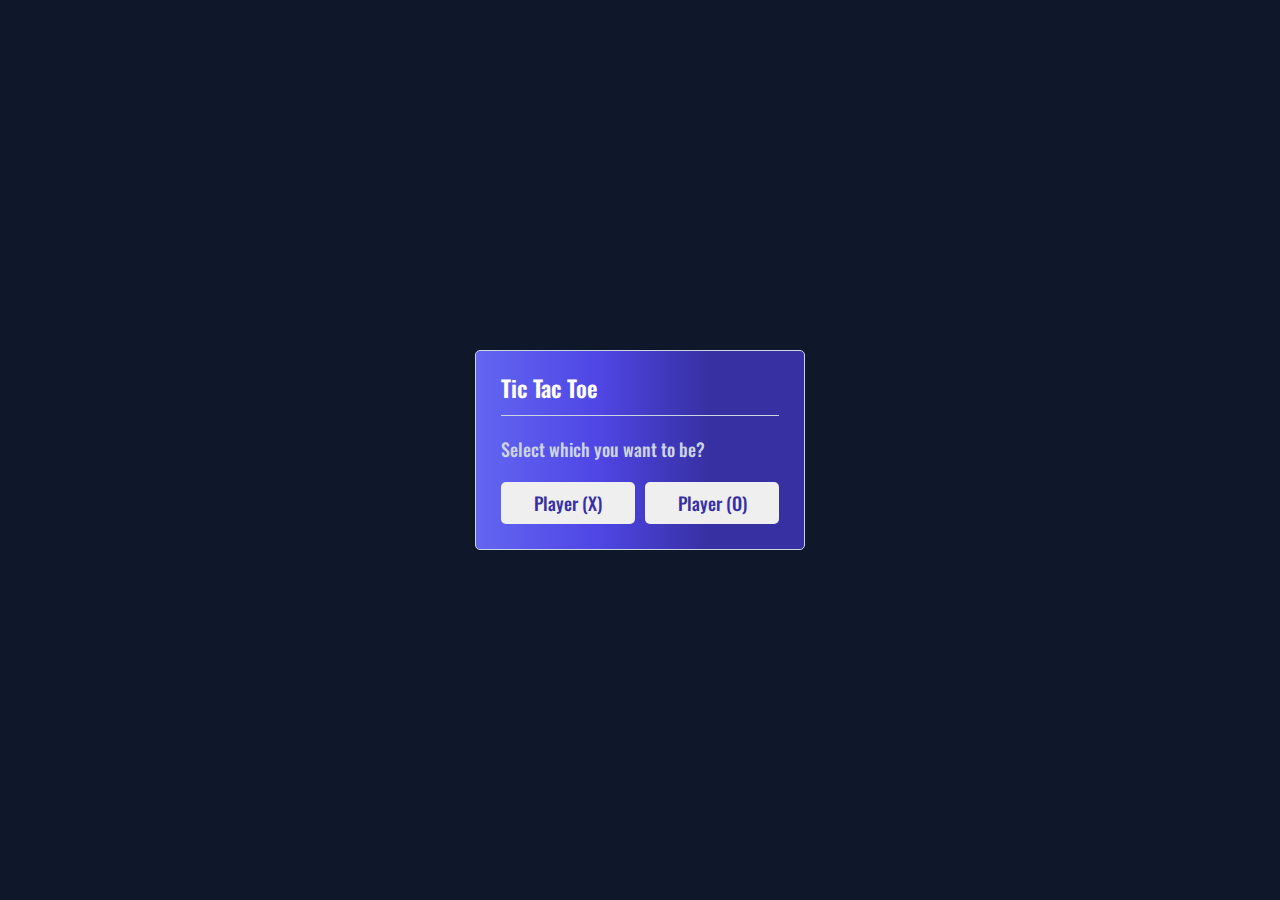
<file: Day-1-2-3/Tic-Tac-Toe/index.html>
<!DOCTYPE html>
<html lang="en">

<head>
    <meta charset="UTF-8">
    <meta http-equiv="X-UA-Compatible" content="IE=edge">
    <meta name="viewport" content="width=device-width, initial-scale=1.0">
    <title>Tic-Tac-Toe</title>
    <link rel="stylesheet" href="style.css">
    <link rel="stylesheet" href="https://cdnjs.cloudflare.com/ajax/libs/font-awesome/6.2.0/css/all.min.css"
        integrity="sha512-xh6O/CkQoPOWDdYTDqeRdPCVd1SpvCA9XXcUnZS2FmJNp1coAFzvtCN9BmamE+4aHK8yyUHUSCcJHgXloTyT2A=="
        crossorigin="anonymous" referrerpolicy="no-referrer" />
</head>

<body>
    <img class="celebrate" src="confetti-40.webp" alt="let's celebrate">
    <!-- select box -->
    <div class="select-box">
        <header>Tic Tac Toe</header>
        <div class="content">
            <div class="title">Select which you want to be?</div>
            <div class="options">
                <button class="playerX">Player (X)</button>
                <button class="playerO">Player (O)</button>
            </div>
        </div>
    </div>

    <!-- playboard section -->
    <div class="play-board">
        <div class="details">
            <div class="players">
                <span class="Xturn">X's Turn</span>
                <span class="Oturn">O's Turn</span>
                <div class="slider"></div>
            </div>
            <div class="play-area">
                <section>
                    <span class="box1"></span>
                    <span class="box2"></span>
                    <span class="box3"></span>
                </section>
                <section>
                    <span class="box4"></span>
                    <span class="box5"></span>
                    <span class="box6"></span>
                </section>
                <section>
                    <span class="box7"></span>
                    <span class="box8"></span>
                    <span class="box9"></span>
                </section>
            </div>
        </div>
    </div>

    <!-- result box -->
    <div class="result-box">
        <div class="won-text">Player <p>X</p> won the game!</div>
        <div class="btn">
            <button class="replay-btn">Replay</button>
        </div>
    </div>

    <script src="script.js"></script>
</body>

</html>
</file>
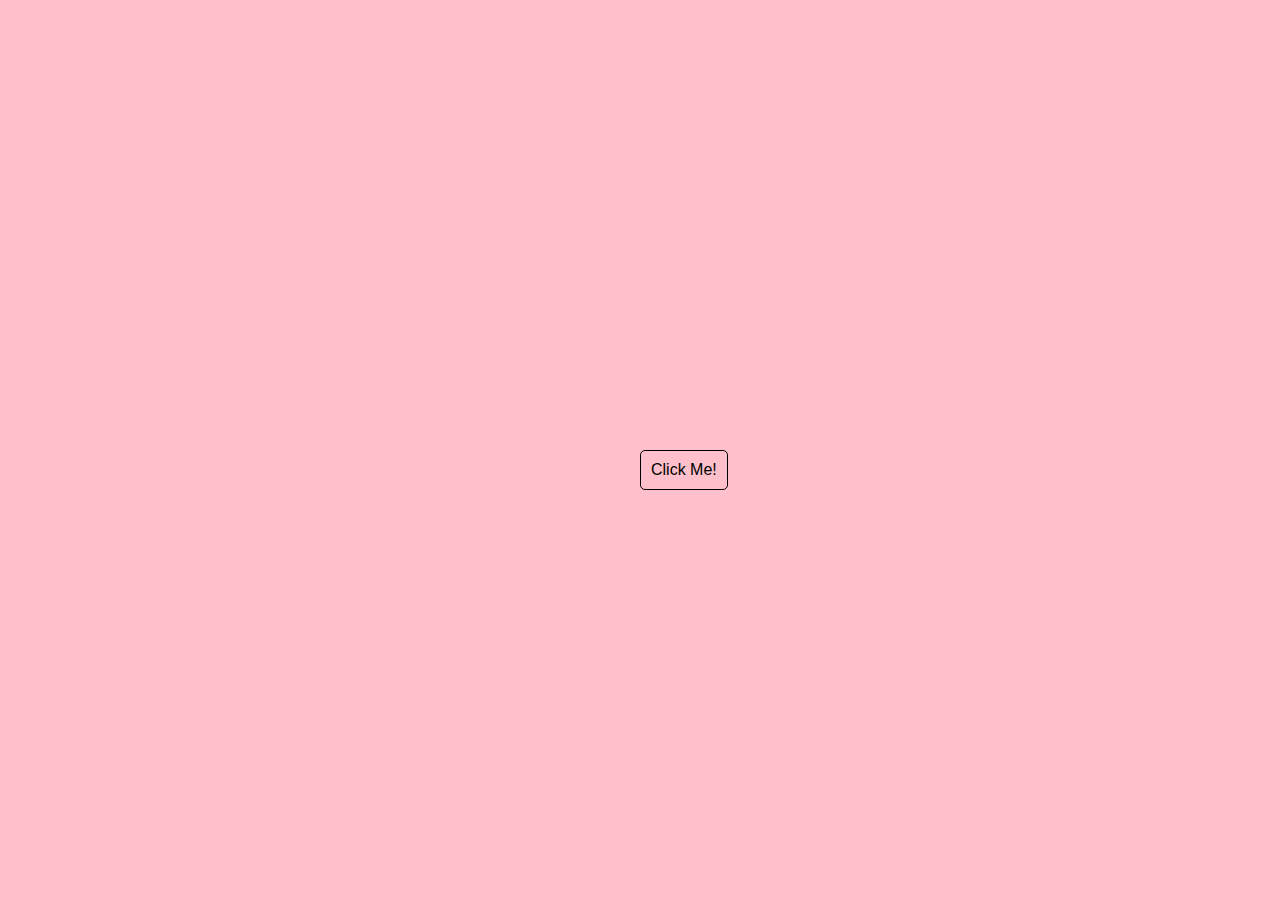
<file: Day-4/ChangeBackgroundColor/index.html>
<!DOCTYPE html>
<html lang="en">
<head>
    <meta charset="UTF-8">
    <meta http-equiv="X-UA-Compatible" content="IE=edge">
    <meta name="viewport" content="width=device-width, initial-scale=1.0">
    <title>Change Background Color Project</title>
    <link rel="stylesheet" href="style.css">
</head>
<body>
    <button id="clickMe">Click Me!</button>
    <script src="script.js"></script>
</body>
</html>
</file>
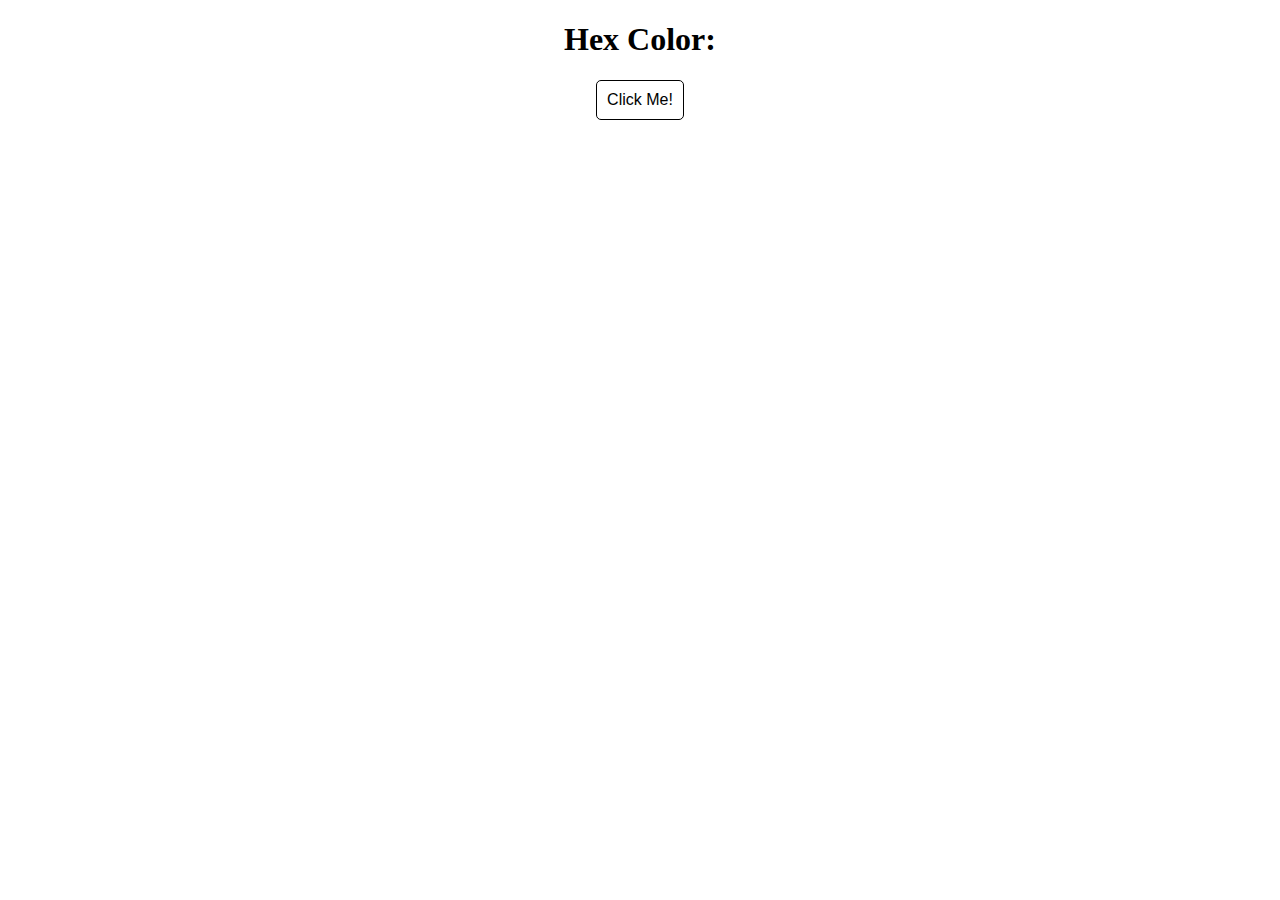
<file: Day-4/HexColorBackgroundChanger/index.html>
<!DOCTYPE html>
<html lang="en">
<head>
    <meta charset="UTF-8">
    <meta http-equiv="X-UA-Compatible" content="IE=edge">
    <meta name="viewport" content="width=device-width, initial-scale=1.0">
    <title>Hex-Color Background Changer Project</title>
    <link rel="stylesheet" href="style.css">
</head>
<body>
    <h1>Hex Color: <span id="hex-value"></span></h1>
    <button id="clickMe">Click Me!</button>
    <script src="script.js"></script>
</body>
</html>
</file>
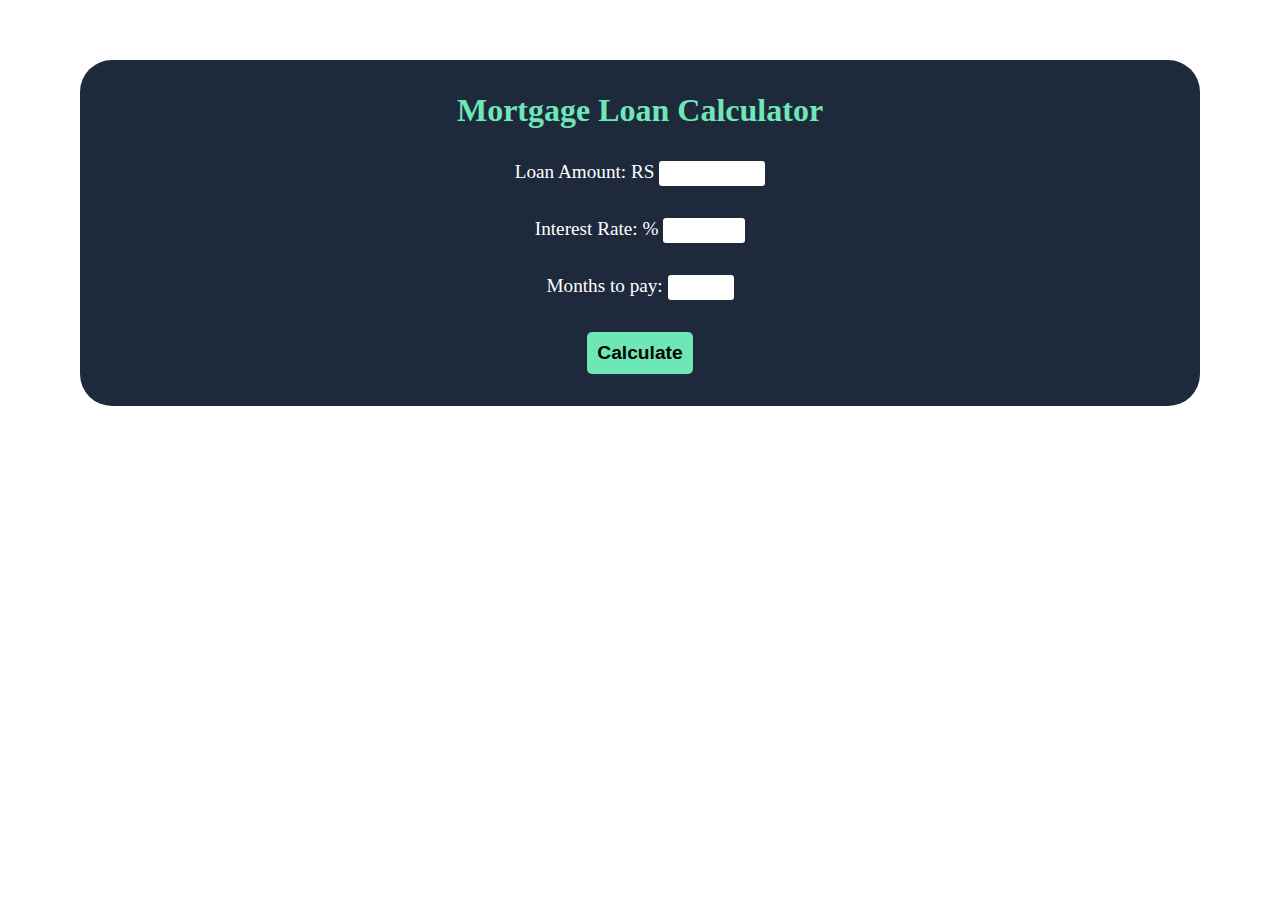
<file: Day-5/MortgageLoanCalculator/index.html>
<!DOCTYPE html>
<html lang="en">

<head>
    <meta charset="UTF-8">
    <meta http-equiv="X-UA-Compatible" content="IE=edge">
    <meta name="viewport" content="width=device-width, initial-scale=1.0">
    <title>Mortgage Loan Calculator</title>
    <link rel="stylesheet" href="style.css">
</head>

<body>
    <main>
        <h1>Mortgage Loan Calculator</h1>
        <div>
            <label for="amount">Loan Amount: RS </label>
            <input type="number" id="amount" min="1" max="10000000">
        </div>
        <div>
            <label for="interest-rate">Interest Rate: % </label>
            <input type="number" id="interest-rate" min="0" max="100" step="0.1">
        </div>
        <div>
            <label for="months">Months to pay: </label>
            <input type="number" id="months" min="1" max="600" step="1">
        </div>
        <button id="btn-calculate">Calculate</button>
        <h2 id="output"></h2>
        <p id="error"></p>
    </main>
    <script src="script.js"></script>
</body>

</html>
</file>
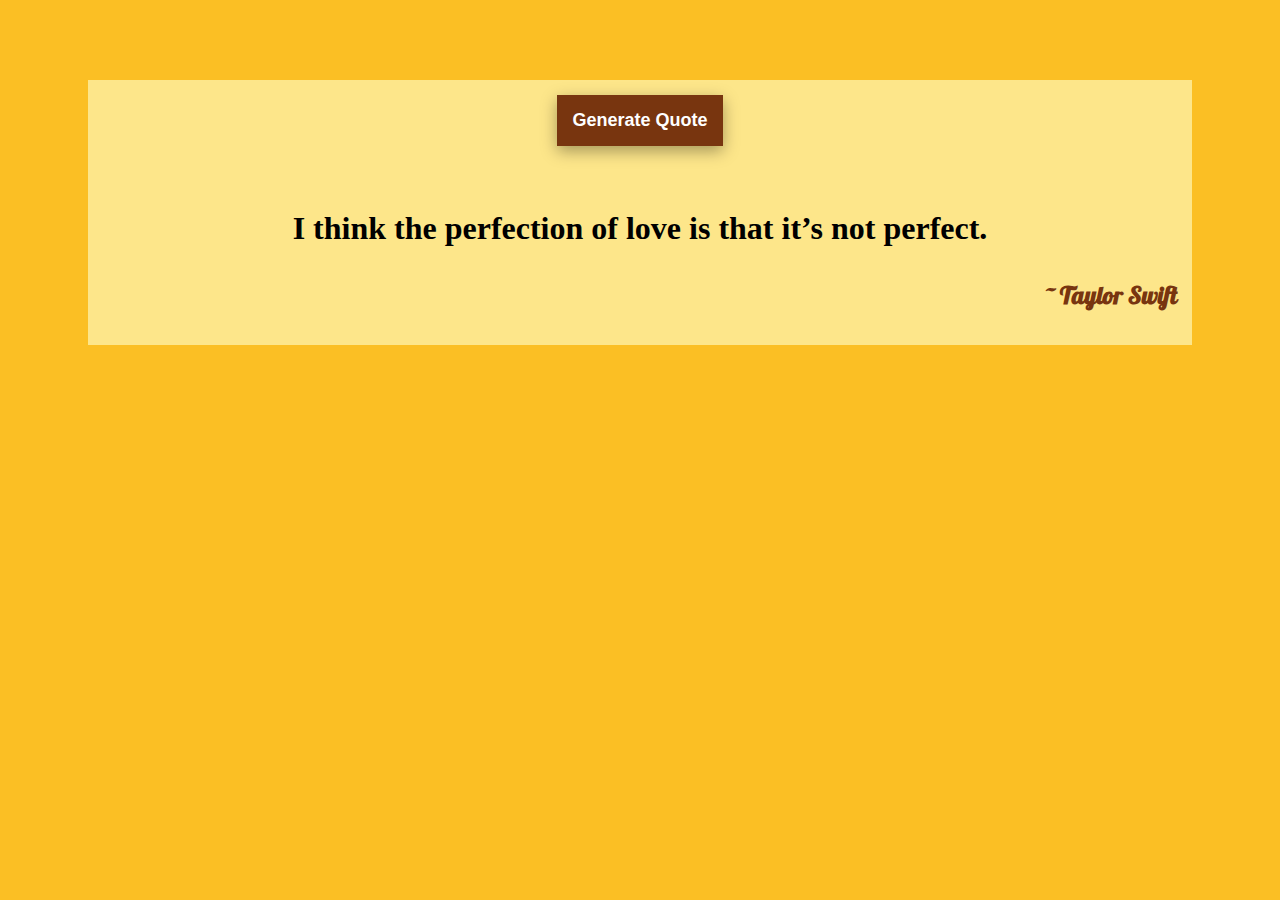
<file: Day-5/RandomQuotes/index.html>
<!DOCTYPE html>
<html lang="en">

<head>
    <meta charset="UTF-8">
    <meta http-equiv="X-UA-Compatible" content="IE=edge">
    <meta name="viewport" content="width=device-width, initial-scale=1.0">
    <title>Random Quotes Generator</title>
    <link rel="stylesheet" href="https://cdnjs.cloudflare.com/ajax/libs/font-awesome/6.2.0/css/all.min.css"
        integrity="sha512-xh6O/CkQoPOWDdYTDqeRdPCVd1SpvCA9XXcUnZS2FmJNp1coAFzvtCN9BmamE+4aHK8yyUHUSCcJHgXloTyT2A=="
        crossorigin="anonymous" referrerpolicy="no-referrer" />
    <link rel="stylesheet" href="style.css">
</head>

<body>
    <main>
        <button id="generate-quote">Generate Quote</button>
        <h1><span id="quote-sign"><i class="fa-sharp fa-solid fa-quote-left"></i></span> <span id="quote">I think the
                perfection of love is that it’s not perfect.</span></h1>
        <h2><span>~</span> <span id="author">Taylor Swift</span></h2>
    </main>
    <script src="script.js"></script>
</body>

</html>
</file>
<file: Day-1-2-3/Tic-Tac-Toe/style.css>
@import url('https://fonts.googleapis.com/css2?family=Oswald:wght@300;400;700&display=swap');

:root {
    --light-slate: #cbd5e1;
    --dark-slate: #0f172a;
    --dark-indigo: #3730a3;
}

* {
    margin: 0;
    padding: 0;
    box-sizing: border-box;
    font-family: 'Oswald', sans-serif;
}

body {
    background: var(--dark-slate);
}

.select-box,
.play-board,
.result-box {
    position: absolute;
    top: 50%;
    left: 50%;
    transform: translate(-50%, -50%);
    transition: all 0.3s ease;
}

.select-box {
    background: rgb(99, 102, 241);
    background: linear-gradient(90deg, rgba(99, 102, 241, 1) 0%, rgba(79, 70, 229, 1) 37%, rgba(55, 48, 163, 1) 71%);
    padding: 20px 25px 25px;
    border-radius: 5px;
    max-width: 330px;
    width: 100%;
    border: 1px solid var(--light-slate);
}

.select-box.hide {
    opacity: 0;
    pointer-events: none;
    transform: translate(-50%, -50%) scale(0.9);
}

.select-box header {
    font-size: 23px;
    font-weight: 600;
    padding-bottom: 10px;
    color: white;
    border-bottom: 1px solid var(--light-slate);
}

.select-box .title {
    font-size: 18px;
    font-weight: 500;
    margin: 20px 0;
    color: var(--light-slate);
}

.select-box .options {
    display: flex;
    width: 100%;
}

.options button {
    width: 100%;
    font-size: 18px;
    font-weight: 500;
    padding: 8px 0;
    border: none;
    outline: none;
    border-radius: 5px;
    color: var(--dark-indigo);
    cursor: pointer;
    transition: all 0.3s ease;
}

.options button:hover,
.result-box .btn button:hover {
    transform: scale(0.96);
}

.options button.playerX {
    margin-right: 5px;
}

.options button.playerO {
    margin-left: 5px;
}

.play-board {
    opacity: 0;
    pointer-events: none;
    transform: translate(-50%, -50%) scale(0.9);
}

.play-board.show {
    opacity: 1;
    pointer-events: auto;
    transform: translate(-50%, -50%) scale(1);
    border: 1px solid var(--light-slate);
    border-radius: 5px;
}

.play-board .details {
    background: rgb(99, 102, 241);
    background: linear-gradient(90deg, rgba(99, 102, 241, 1) 0%, rgba(79, 70, 229, 1) 37%, rgba(55, 48, 163, 1) 71%);
    padding: 7px;
    border-radius: 5px;
}

.play-board .details .players {
    display: flex;
    width: 100%;
    position: relative;
    justify-content: space-between;
}

.players.active span:first-child {
    color: var(--dark-indigo);
}

.players.active span:nth-child(2) {
    color: var(--light-slate);
}

.players.active .slider {
    left: 50%;
}

.play-board .details .players span {
    width: 100%;
    border-radius: 5px;
    padding: 7px 0;
    color: var(--light-slate);
    font-size: 19px;
    font-weight: 500;
    cursor: default;
    text-align: center;
    position: relative;
    z-index: 5;
    transition: all 0.3s ease;
}

.details .players span:first-child {
    color: var(--light-slate);
}

.details .slider {
    position: absolute;
    top: 0;
    left: 50;
    height: 100%;
    width: 50%;
    background: var(--dark-slate);
    border-radius: 5px;
    z-index: 2;
    transition: all 0.3s ease;
}

.play-board .play-area {
    margin-top: 20px;
}

.play-board section {
    display: flex;
}

.play-board section span {
    display: block;
    margin: 2px;
    height: 80px;
    width: 80px;
    background-color: var(--light-slate);
    border-radius: 5px;
    font-size: 40px;
    text-align: center;
    line-height: 80px;
    color: var(--dark-indigo);
}

.result-box {
    background: rgb(99, 102, 241);
    background: linear-gradient(90deg, rgba(99, 102, 241, 1) 0%, rgba(79, 70, 229, 1) 37%, rgba(55, 48, 163, 1) 71%);
    padding: 20px;
    max-width: 350px;
    width: 100%;
    border: 1px solid var(--light-slate);
    border-radius: 5px;
    opacity: 0;
    pointer-events: none;
    transform: translate(-50%, -50%) scale(0.9);
}

.result-box.show {
    opacity: 1;
    pointer-events: auto;
    transform: translate(-50%, -50%) scale(1);
    border: 1px solid var(--light-slate);
    border-radius: 5px;
}

.result-box .won-text {
    color: var(--light-slate);
    font-size: 25px;
    font-weight: 500;
    display: flex;
    justify-content: center;
}

.result-box .won-text p {
    font-weight: 600;
    margin: 0 3px;
}

.result-box .btn {
    display: flex;
    margin-top: 20px;
    justify-content: center;
}

.result-box .btn button {
    font-size: 18px;
    font-weight: 500;
    padding: 8px 20px;
    border: none;
    outline: none;
    border-radius: 5px;
    color: var(--dark-indigo);
    cursor: pointer;
    transition: all 0.3s ease;
}

.celebrate {
    margin: auto;
}
</file>
<file: Day-4/ChangeBackgroundColor/style.css>
* {
    text-align: center;
}

button {
    position: absolute;
    top: 50%;
    cursor: pointer;
    border-radius: 5px;
    border: 1px solid black;
    padding: 10px;
    background-color: transparent;
    color: black;
    font-size: 1rem;
}

button:hover {
    background-color: grey;
    color: white;
    border: none;
    font-size: 1.1rem;
}
</file>
<file: Day-4/HexColorBackgroundChanger/style.css>
body {
    margin: auto;
    display: flex;
    flex-direction: column;
    align-items: center;
}

button {
    cursor: pointer;
    border-radius: 5px;
    border: 1px solid black;
    padding: 10px;
    background-color: transparent;
    color: black;
    font-size: 1rem;
}

button:hover {
    background-color: grey;
    color: white;
    border: none;
    font-size: 1.1rem;
}
</file>
<file: Day-5/MortgageLoanCalculator/style.css>
:root {
    --primary-color: #1e293b;
    --seconary-color: #6ee7b7;
}

* {
    margin: auto;
}

main {
    background-color: var(--primary-color);
    display: flex;
    flex-direction: column;
    border-radius: 2rem;
    margin: 60px 80px;
    gap: 2rem;
    padding: 2rem;
}

h1 {
    color: var(--seconary-color);
}

label {
    color: white;
    font-size: 1.2rem;
}

input {
    padding: 5px;
    border: none;
    border-radius: 3px;
}

button {
    background-color: var(--seconary-color);
    border-radius: 5px;
    padding: 10px;
    font-size: 1.2rem;
    font-weight: bold;
    cursor: pointer;
    border: none;
    transition: all 0.3s ease 0s;
}

button:hover {
    transform: translateY(-3px);
}

h2 {
    color: white;
}
</file>
<file: Day-5/RandomQuotes/style.css>
@import url('https://fonts.googleapis.com/css2?family=Lobster&display=swap');

:root {
    --primary-color: #fbbf24;
    --secondary-color: #fde68a;
    --amber: #78350f;
}

* {
    text-align: center;
}

body {
    background-color: var(--primary-color);
}

main {
    background-color: var(--secondary-color);
    margin: 80px;
    padding: 15px;
}

button {
    background-color: var(--amber);
    border: none;
    color: white;
    padding: 15px;
    font-size: large;
    font-weight: bold;
    box-shadow: rgba(0, 0, 0, 0.35) 0px 5px 15px;
    cursor: pointer;
}

button:hover {
    font-size: larger;
}

#quote-sign {
    font-size: 5rem;
}

h2 {
    color: var(--amber);
    font-family: 'Lobster', cursive;
    text-align: right;
}
</file>
